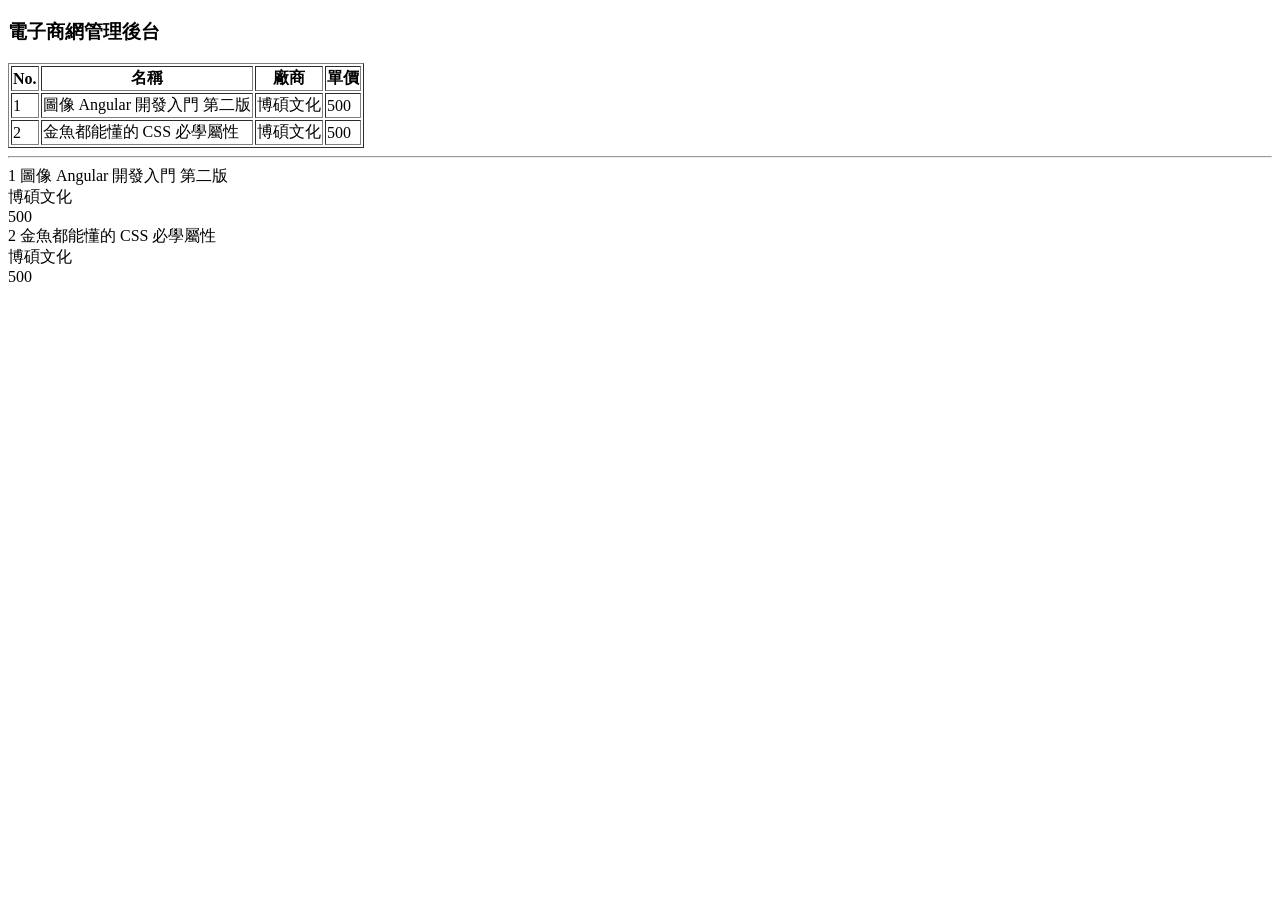
<file: index.html>
<!doctype html>
<html lang="en">
  <head>
    <meta charset="UTF-8" />
    <meta
      name="viewport"
      content="width=
  , initial-scale=1.0"
    />
    <title>電子商網管理後台</title>
  </head>
  <body>
    <h3>電子商網管理後台</h3>
    <table border="1">
      <tr>
        <th>No.</th>
        <th>名稱</th>
        <th>廠商</th>
        <th>單價</th>
      </tr>
      <tr>
        <td>1</td>
        <td>圖像 Angular 開發入門 第二版</td>
        <td>博碩文化</td>
        <td>500</td>
      </tr>
      <tr>
        <td>2</td>
        <td>金魚都能懂的 CSS 必學屬性</td>
        <td>博碩文化</td>
        <td>500</td>
      </tr>
    </table>
    <hr />
    <div>
        <span>1</span>
        <span>圖像 Angular 開發入門 第二版</span>
      </div>
      <div>博碩文化</div>
      <div>500</div>
    </div>
    <div>
        <span>2</span>
        <span>金魚都能懂的 CSS 必學屬性</span>
      </div>
      <div>博碩文化</div>
      <div>500</div>
    </div>
  </body>
</html>
</file>
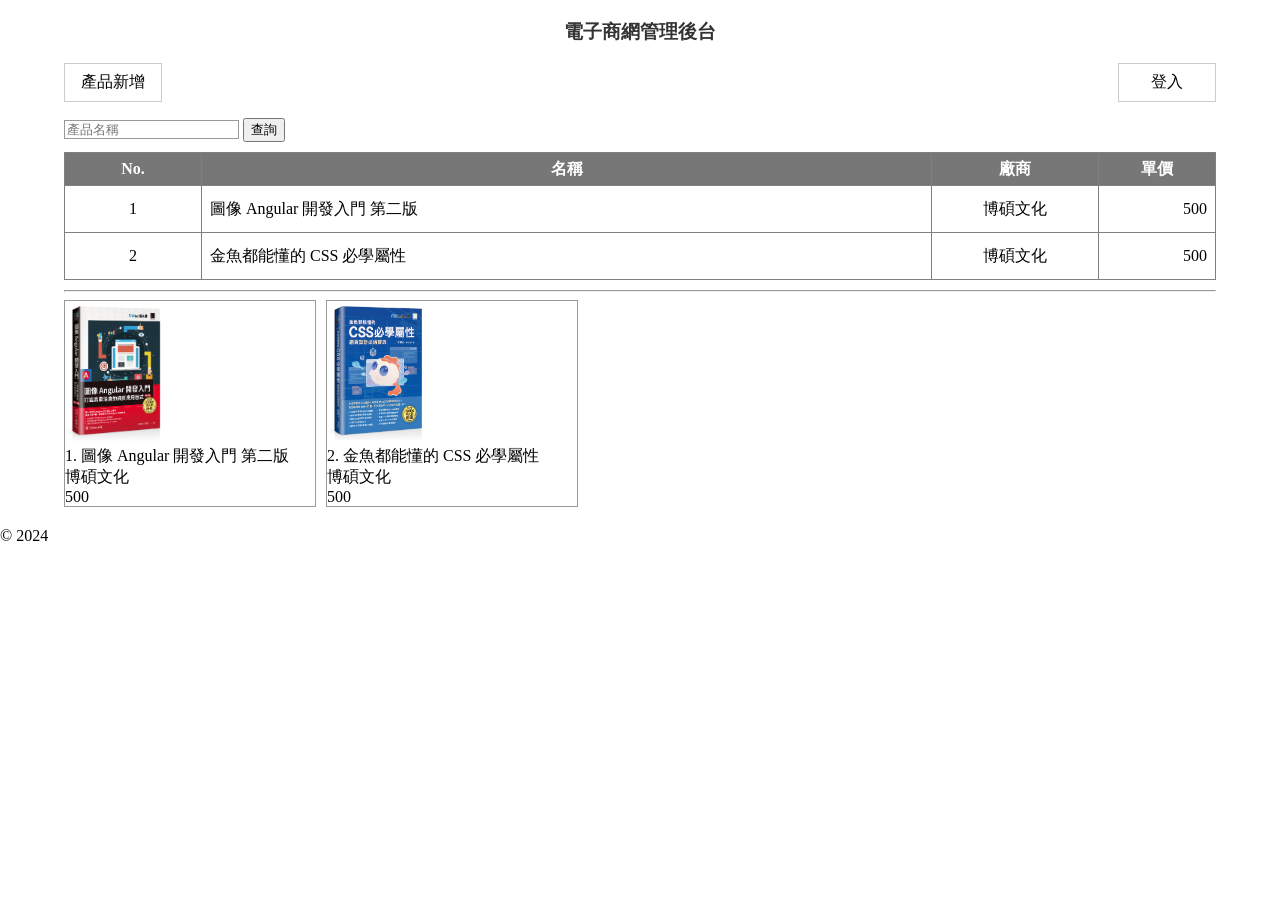
<file: src/index.html>
<!doctype html>
<html lang="en">
  <head>
    <meta charset="UTF-8" />
    <meta
      name="viewport"
      content="width=
  , initial-scale=1.0"
    />
    <title>電子商網管理後台</title>
    <link rel="stylesheet" href="style.css" />
  </head>
  <body>
    <header>
      <h3>電子商網管理後台</h3>
    </header>
    <section class="body">
      <nav>
        <ul>
          <li>
            <a href="./form.html">產品新增</a>
          </li>
          <li>
            <a>登入</a>
          </li>
        </ul>
      </nav>
      <form>
        <input type="text" placeholder="產品名稱" />
        <button type="button">查詢</button>
      </form>
      <table border="1">
        <tr>
          <th>No.</th>
          <th>名稱</th>
          <th>廠商</th>
          <th>單價</th>
        </tr>
        <tr>
          <td class="id">1</td>
          <td>圖像 Angular 開發入門 第二版</td>
          <td class="company">博碩文化</td>
          <td class="price">500</td>
        </tr>
        <tr>
          <td class="id">2</td>
          <td>金魚都能懂的 CSS 必學屬性</td>
          <td class="company">博碩文化</td>
          <td class="price">500</td>
        </tr>
      </table>
      <hr />
      <section class="card-container">
        <section class="card">
          <img src="./assets/images/angular.jpg" alt="angular" width="100" />
          <div>
            <span>1.</span>
            <span>圖像 Angular 開發入門 第二版</span>
          </div>
          <div>博碩文化</div>
          <div>500</div>
        </section>
        <section class="card">
          <img src="./assets/images/css.jpg" alt="css" width="100" />
          <div>
            <span>2.</span>
            <span>金魚都能懂的 CSS 必學屬性</span>
          </div>
          <div>博碩文化</div>
          <div>500</div>
        </section>
      </section>
    </section>
    <footer>© 2024</footer>
  </body>
</html>
</file>
<file: src/style.css>
body {
  margin: 0;
  padding: 0;
}

h3 {
  text-align: center;
  color: rgba(0, 0, 0, 0.8);
}

section.body {
  width: 90%;
  margin: 0px auto;
}

nav {
  margin-bottom: 10px;
}

ul {
  list-style: none;
  padding-left: 0;
  display: flex;
  justify-content: space-between;
}

ul > li {
  border: 1px solid #ccc;
  display: inline-block;
  padding: 8px;
  width: 80px;
  text-align: center;
}

a,
a:active,
a:hover,
a:focus {
  color: black;
  text-decoration: none;
}

.card-container {
  display: flex;
  flex-direction: row;
  flex-wrap: wrap;
  gap: 10px;
}

.card {
  border-style: solid;
  border-color: #999;
  border-width: 1px;
  width: 250px;
}

input[type="text"] {
  border: solid 1px #999;
}

table {
  border-collapse: collapse;
  width: 100%;
  margin: 10px 0px;
}

table th {
  background-color: #777;
  color: white;
}

th,
td {
  height: 30px;
}

tr > td {
  padding: 8px;
}

tr:hover {
  background-color: yellow;
}

td.id {
  width: 120px;
  text-align: center;
}

td.company {
  width: 150px;
  text-align: center;
}

td.price {
  text-align: right;
  width: 100px;
}

footer {
  margin-top: 20px;
}
</file>
